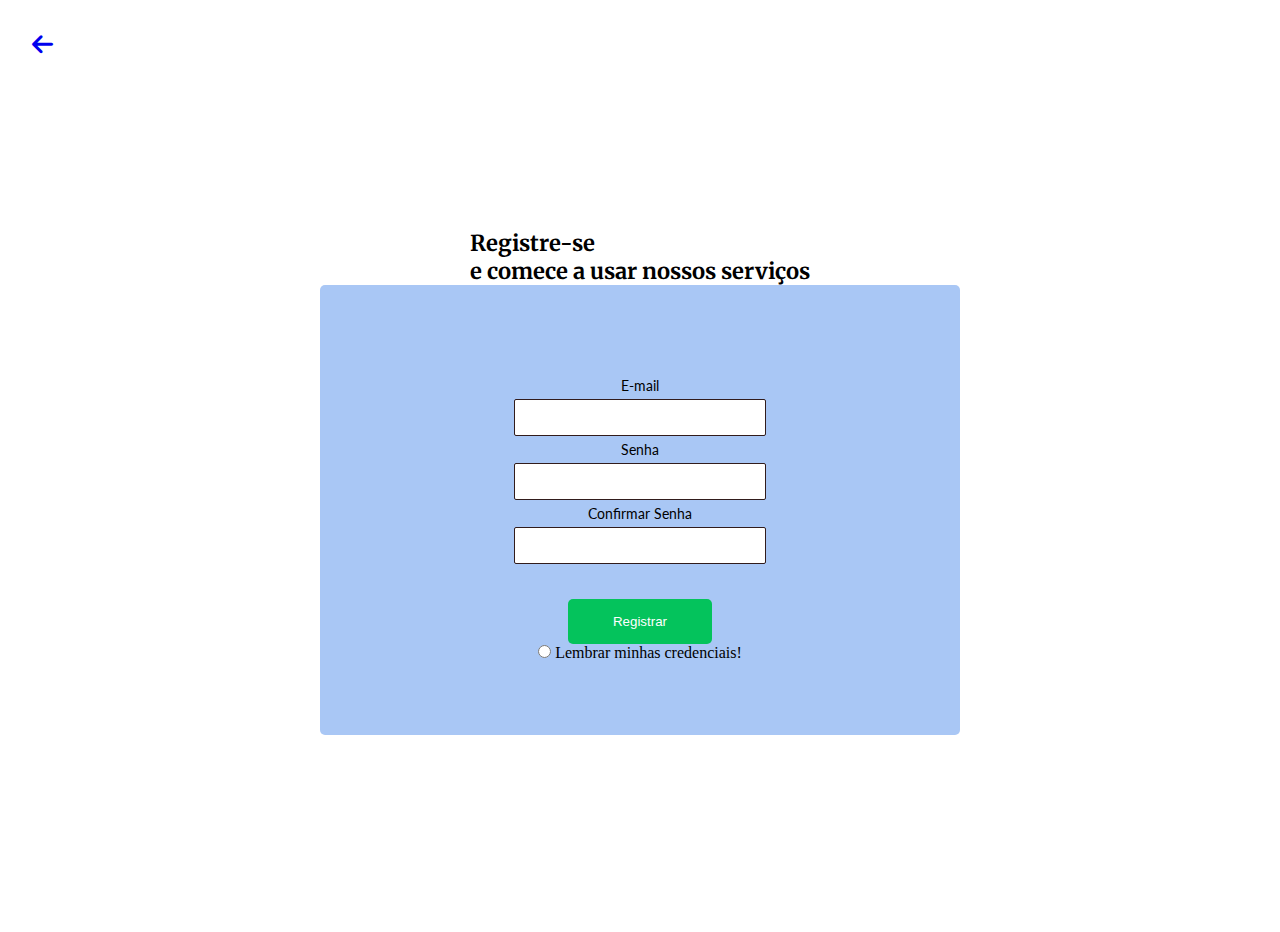
<file: frontend/pages/signUp.html>
<!DOCTYPE html>
<html lang="en">

<head>
   <meta charset="UTF-8">
   <meta http-equiv="X-UA-Compatible" content="IE=edge">
   <meta name="viewport" content="width=device-width, initial-scale=1.0">
   <link rel="stylesheet" href="../styles/singUp.css">
   <title>Registre-se</title>
</head>

<body>

   <div class="return">
      <a href="./login.html">
         <i class="fa-solid fa-arrow-left"></i>
      </a>
   </div>
   <div class="container-principal">


      <div class="title-principal">
         <h2 class="title">Registre-se <br> e comece a usar nossos serviços</h2>
      </div>

      <div class="signUp-form">
         <form class="form-signUp">

            <label for="signUpMail">E-mail</label>
            <input type="text" name="signUpMail" id="signUpMail">

            <label for="signUpPswd">Senha</label>
            <input type="password" name="signUpPswd" id="signUpPswd">

            <label for="ConfirmSignUpPswd">Confirmar Senha</label>
            <input type="password" name="ConfirmSignUpPswd" id="ConfirmSignUpPswd">
         </form>

         <div class="confirm-register">
            <button type="submit" onclick="validateReg(); " class="btn register">Registrar</button>
         </div>

         <div class="save-register">
            <input type="radio" name="saveRegister" id="saveRegister">
            <label for="saveRegister">
               Lembrar minhas credenciais!
            </label>
         </div>
      </div>

   </div>
</body>

<script src="../funcs/signUp.js"></script>

</html>
</file>
<file: frontend/styles/singUp.css>
@import url("https://cdnjs.cloudflare.com/ajax/libs/font-awesome/6.1.2/css/all.min.css");
@import url('https://fonts.googleapis.com/css2?family=Lato:wght@400;700&family=Merriweather:wght@400;700&display=swap');

* {
   margin: 0;
   padding: 0;
   outline: none;
}

.return { 
   width: 100%;
   height: calc(2rem - 100vh);
   font-size: 24px;
   padding: 2rem 0 0 2rem ;
}

.container-principal {
   width: 100%;
   height: 100vh;
   display: flex;
   flex-direction: column;
   justify-content: center;
   align-items: center;
}

.title {
   font-family: 'Merriweather' ; 
   font-size: 22px;
}

.signUp-form {
   width: 50%;
   height: 50%;
   display: flex;
   flex-direction: column;
   border-radius: 5px;
   background-color: #a9c7f5;
   align-items: center;
   justify-content: center;
}

form {
   display: flex;
   flex-direction: column;
   align-items: center;
   justify-content: center;
   height: 50%;
   width: 75%;
   font-size: 14px;
   font-family: 'Lato';
}

.form-signUp input {
   border-radius: 2px;
   outline: none;
   border: 0.1px solid rgb(49, 28, 28);
   padding: 5px;
   width: 50%;
   height: 25px;
}

.form-signUp {
   gap: 5px;
}

.confirm-register {
   margin: 1rem 0 0 0;
   width: 75%;
   display: flex;
   align-items: center;
   justify-content: center;
}

.register {
   background-color: #04C35C;
   color: #fff;
   width: 30%;
   transition: 0.3s all ;
}

.btn { 
   height: 2.8rem;
   border-radius: 5px;
   border: none;
   transition: 0.3s all ;
}

.btn:hover { 
   cursor: pointer;
   background-color: #2de985;
   transition: 0.3s all ;
   color: #030303;
}
</file>
